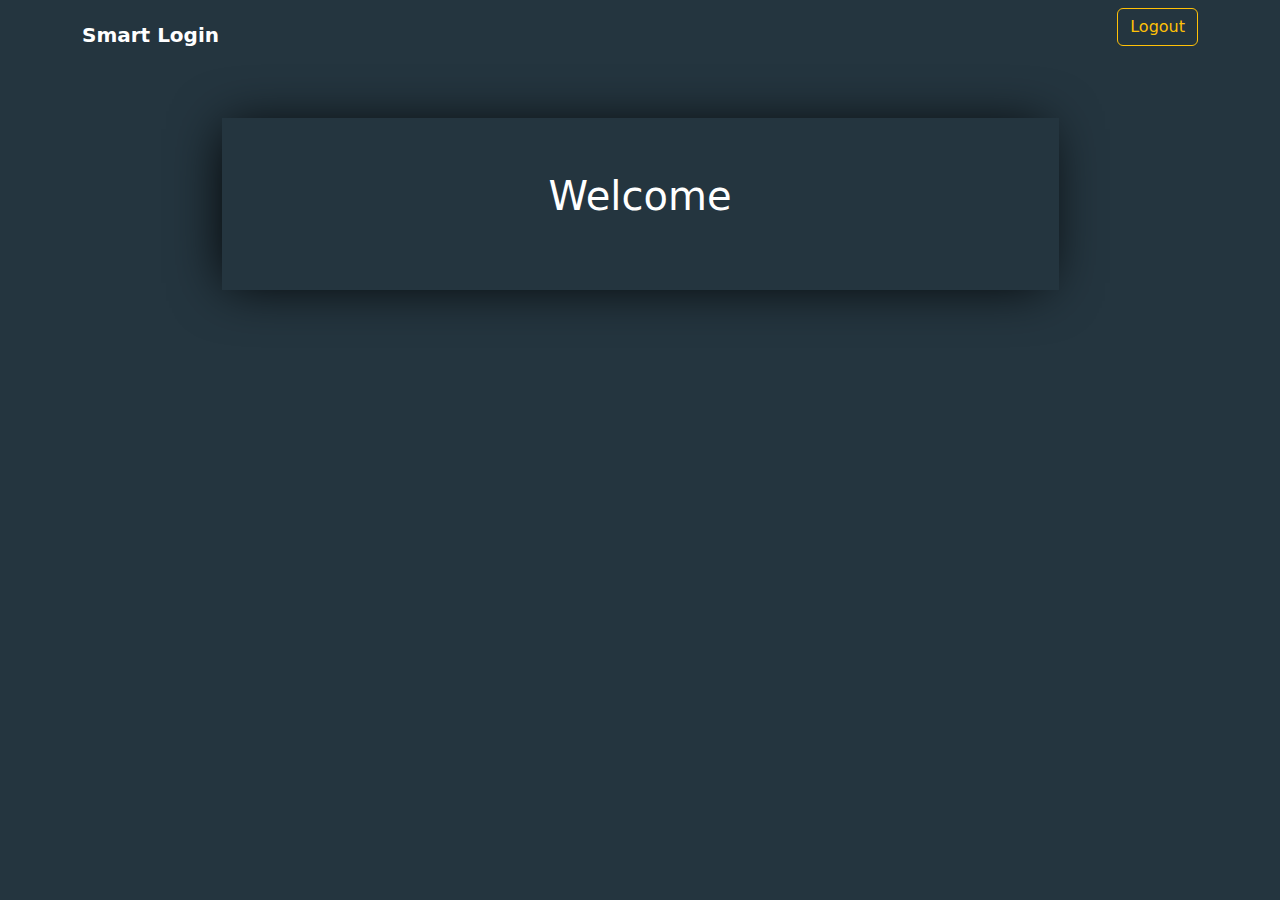
<file: home/index.html>
<html>
    <head>
        <link rel="stylesheet" href="css/bootstrap.min.css">
        <link rel="stylesheet" href="css/home.css">
    </head>
    <body>
        <nav class="navbar navbar-light">
            <div class="container">
              <a class="navbar-brand fw-bold text-white">Smart Login</a>
              <form class="d-flex">
                <a href="../Login/index.html" id="logBtn" class="btn btn-outline-warning">Logout</a>
              </form>
            </div>
          </nav>
          <div class="container mx-auto my-5 text-center">
            <div class="group m-auto w-75 p-5">
              <p class="fs-1">Welcome <span id="userName"></span> </p>
            </div>
          </div>
    <script src="js/bootstrap.bundle.min.js"></script>
    <script src="js/home.js"></script>
    </body>
</html>
</file>
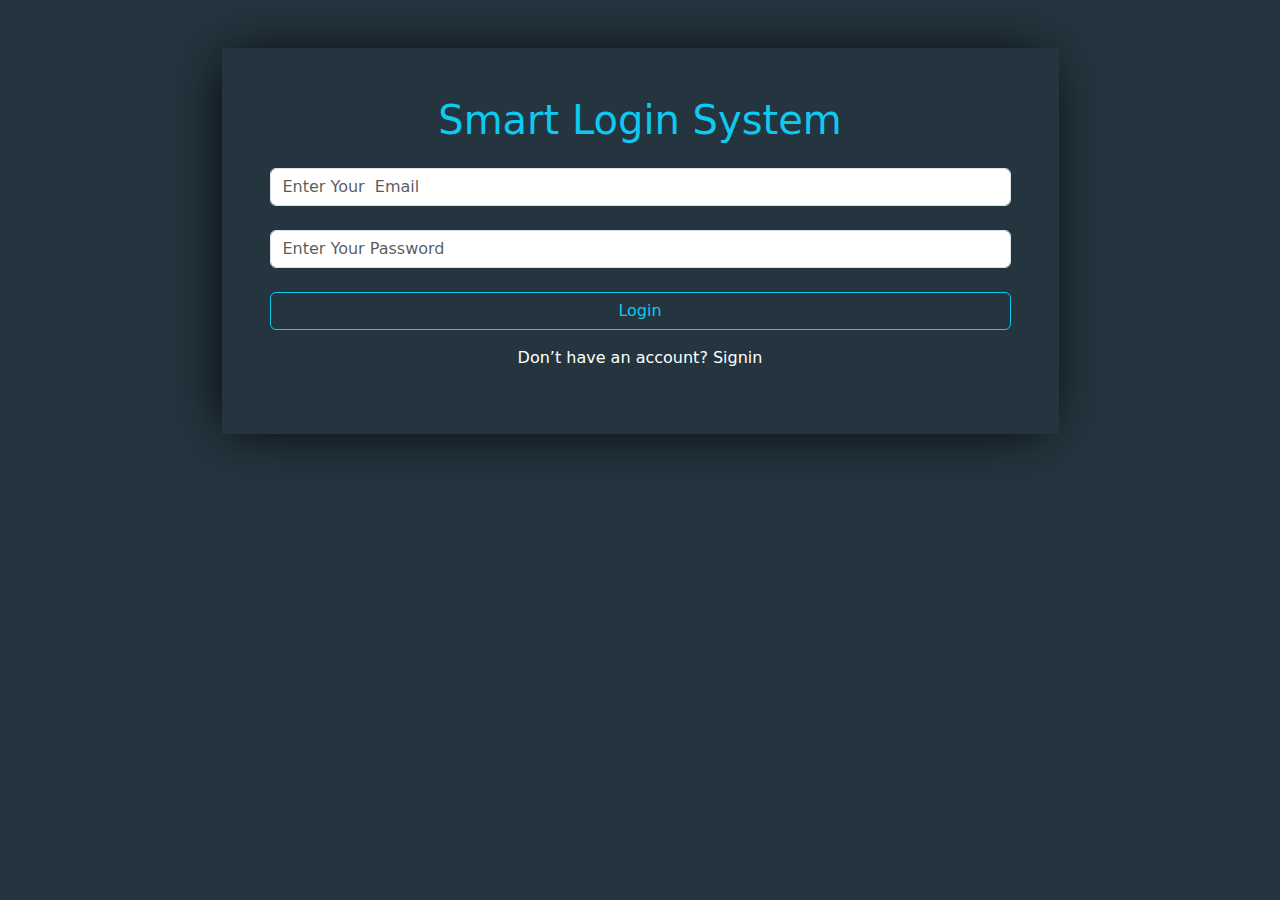
<file: login/index.html>
<html>
    <head>
        <link rel="stylesheet" href="css/bootstrap.min.css">
        <link rel="stylesheet" href="css/login.css">
    </head>
    <body>
        <div class="container mx-auto my-5 text-center">
            <div class="group m-auto w-75 p-5">
                <h1 class="text-info mb-4">Smart Login System</h1>
                <input class="form-control mb-4" type="email" id="signEmail" required placeholder="Enter Your  Email">
                <input class="form-control mb-4" type="password" id="signPassword" required
                    placeholder="Enter Your Password">
                <div class="text-center" id="message"></div>
                <button id="login" class="btn btn-outline-info w-100">Login</button>
                <p class="text-white mt-3">Don’t have an account?
                    <a class="text-white text-decoration-none" href="../Sign Up/index.html">Signin</a>
                </p>
            </div>
        </div>
    
        <script src="js/bootstrap.bundle.min.js"></script>
       <script src="js/login.js"></script>
    </body>
</html>
</file>
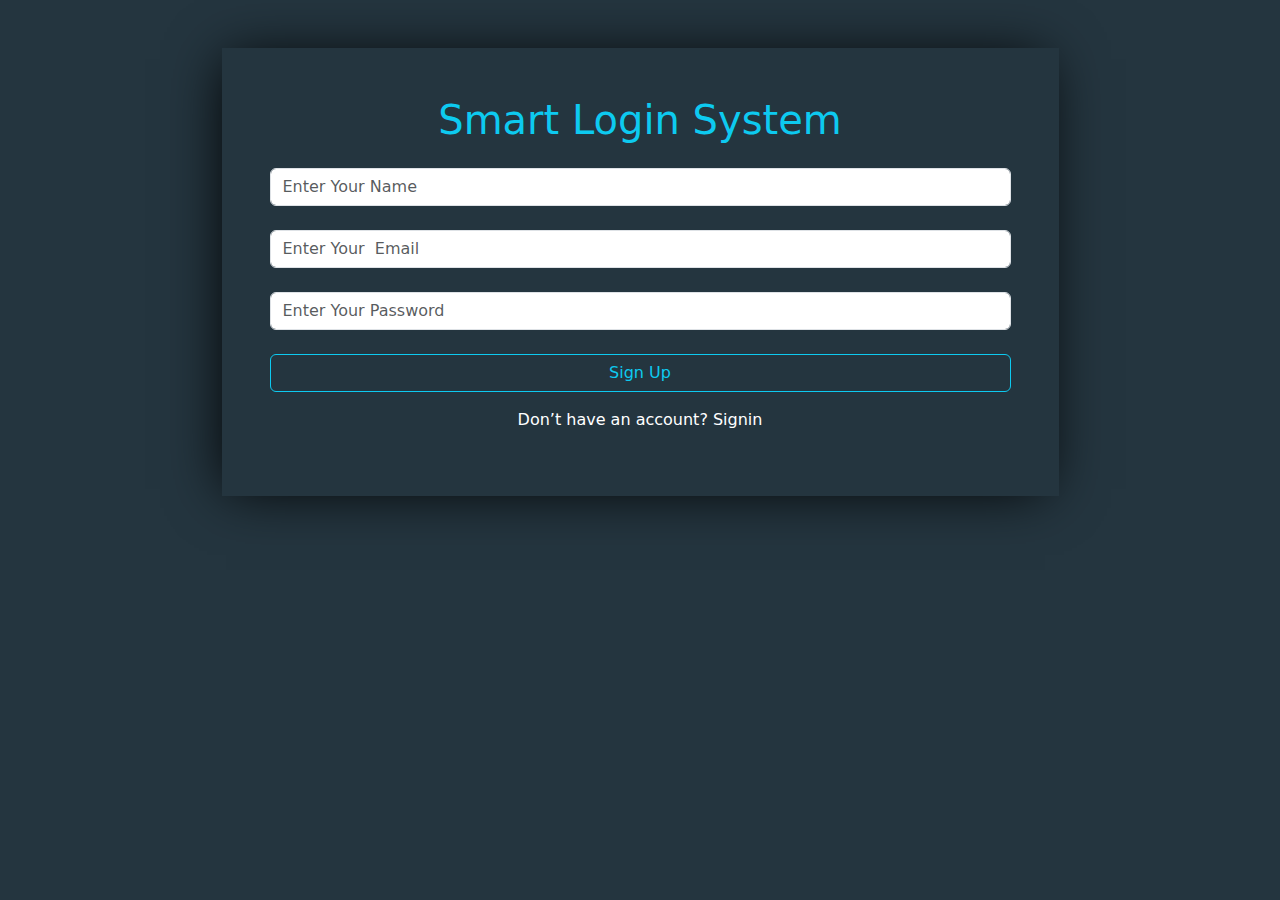
<file: sign/index.html>
<html>
    <head>
        <link rel="stylesheet" href="css/bootstrap.min.css">
        <link rel="stylesheet" href="css/assignment.css">
    </head>
    <body>
        
        <div class="container mx-auto my-5 text-center">
            <div class="group m-auto w-75 p-5">
                <h1 class="text-info mb-4">Smart Login System</h1>
                <input class="form-control mb-4" type="text" id="signName" required placeholder="Enter Your Name">
                <input class="form-control mb-4" type="email" id="signEmail" required placeholder="Enter Your  Email">
                <input class="form-control mb-4" type="password" id="signPassword" required
                    placeholder="Enter Your Password">
                <div class="text-center" id="message"></div>
                <button onclick="add()" class="btn btn-outline-info w-100">Sign Up</button>
                <p class="text-white mt-3">Don’t have an account?
                    <a class="text-white text-decoration-none" href="../Login/index.html">Signin</a>
                </p>
            </div>
        </div>
        <script src="js/bootstrap.bundle.min.js"></script>
        <script src="js/main.js"></script>
    </body>
</html>
</file>
<file: home/css/home.css>
body {
    background-color: rgb(36, 53, 63);
}
.group {
    box-shadow: rgb(0, 0, 0) -5px 2px 54px -9px;
}

.form-control:focus {
    box-shadow: none;
    background-color: rgb(255, 255, 255);
}

.group  p{
    color: #fff;
}
</file>
<file: login/css/login.css>
body {
    background-color: rgb(36, 53, 63);
}

.group {
    box-shadow: rgb(0, 0, 0) -5px 2px 54px -9px;
}

.form-control:focus {
    box-shadow: none;
    background-color: rgb(255, 255, 255);
}

.form-control {
    background-color: rgb(255, 255, 255);
}
</file>
<file: sign/css/assignment.css>
body{
    background-color: rgb(36, 53, 63);
}
.group {
    box-shadow: rgb(0, 0, 0) -5px 2px 54px -9px;
}

.form-control:focus {
    box-shadow: none;
    background-color: rgb(255, 255, 255);
}
</file>
